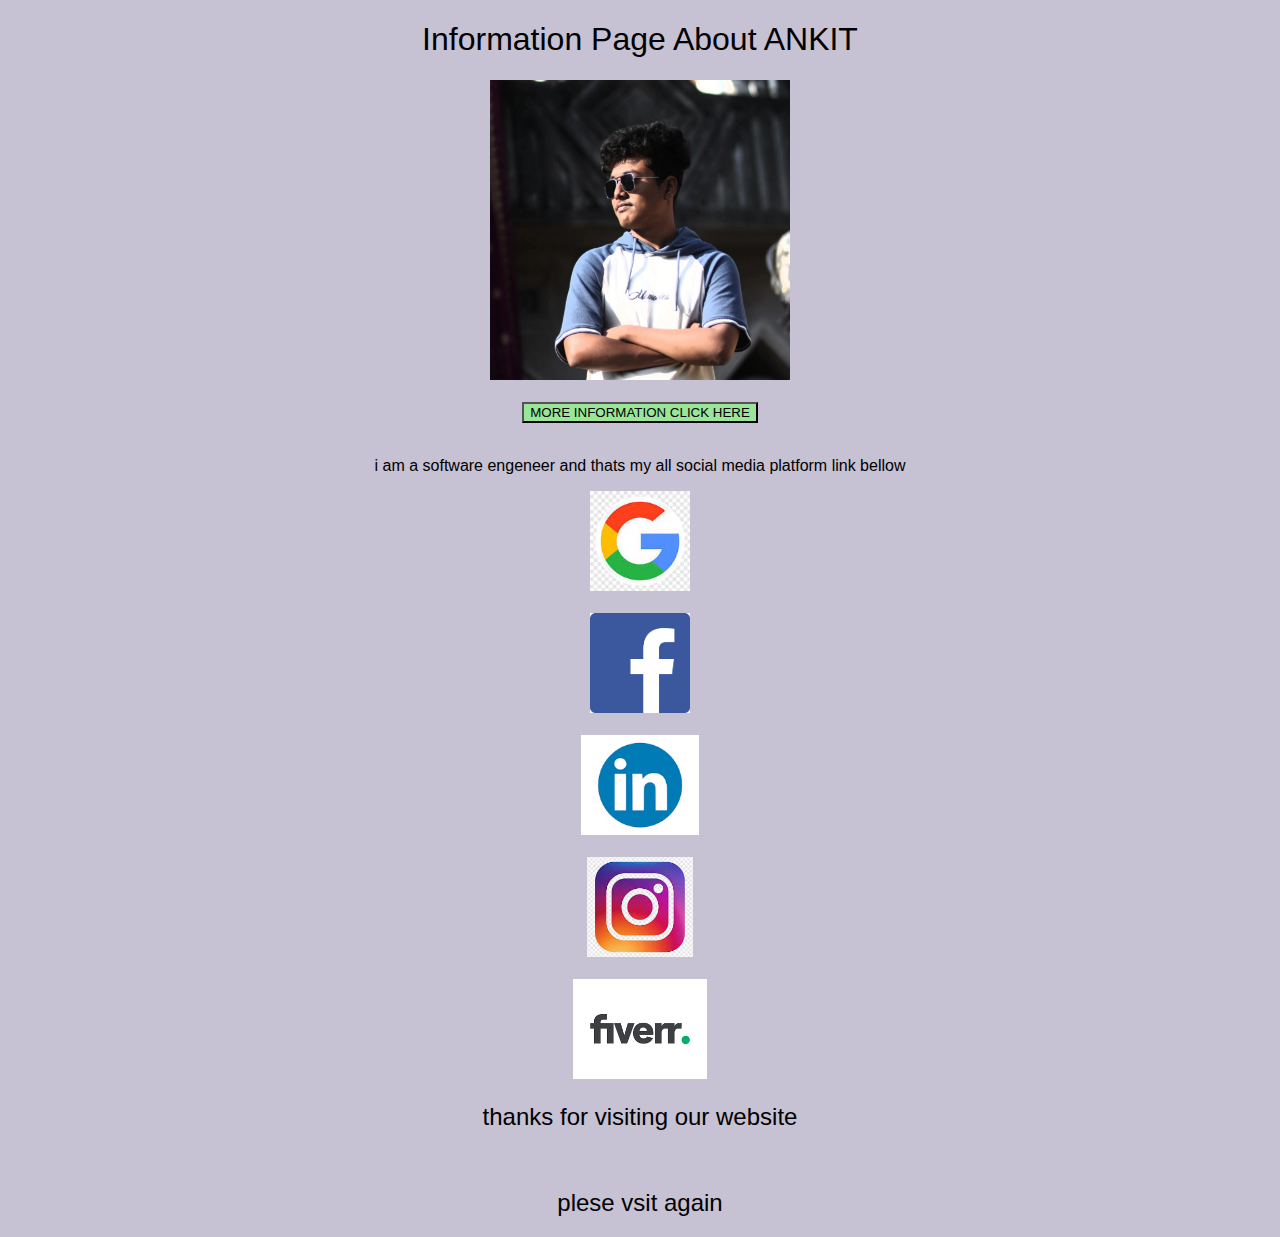
<file: ankitwebsite/index.html>
<!DOCTYPE html>
<html lang="en">
<head>
    <meta charset="UTF-8">
    <meta name="viewport" content="width=, initial-scale=1.0">
    <title>Document</title>
    <link rel="stylesheet" href="singup.css">
</head>
<body>
    <header>
        <div class="one">
            <h1>Information Page About ANKIT</h1>
        </div>

    </header>
    <main>
        
        <div class="two">
           <img src="homephoto.webp" alt="ankit photo" height="300">
        </div>
        <br>
        <div class="eight">
            <a href="hello.html">
            <button>MORE INFORMATION CLICK HERE</button>
        </a>
        </div>
        <br>
        <p>i  am a software engeneer and thats my all social media platform link bellow </p>
        <div class="three">
            <a href="https://mail.google.com/mail/u/0/?hl=en#inbox" target="_blank"> <img src="[data-uri]" alt="google logo" height="100"></a>
        </div>
        <br>
        <div class="four">
            <a href="https://www.facebook.com/ankit.singh.501626/" target="_blank"> <img src="[data-uri]" alt="facebook logo" height="100"></a>
        </div>
        <br>
        <div class="five">
            <a href="https://www.linkedin.com/in/ankit-singh-28a277380/" target="_blank"> <img src="[data-uri]" alt="linked in logo " height="100"></a>
        </div>
        <br>
        <div class="six">
            <a href="https://www.instagram.com/its_ankit_singh_0707/" target="_blank">
                <img src="[data-uri]" alt="instagram logo" height="100">
            </a>
        </div>
        <br>
        <div class="nine">
            <a href="https://www.fiverr.com/ankit55ff007/buying?source=avatar_menu_profile" target="_blank"> <img src="[data-uri]" alt="fiverr logo" height="100"></a>
        </div>

    </main>
    <footer>
        <div class="seven">
            <h2>thanks for visiting our website</h2>
            <br>        
            <h2>plese  vsit again</h2>
        </div>

    </footer>
    
</body>
</html>
</file>
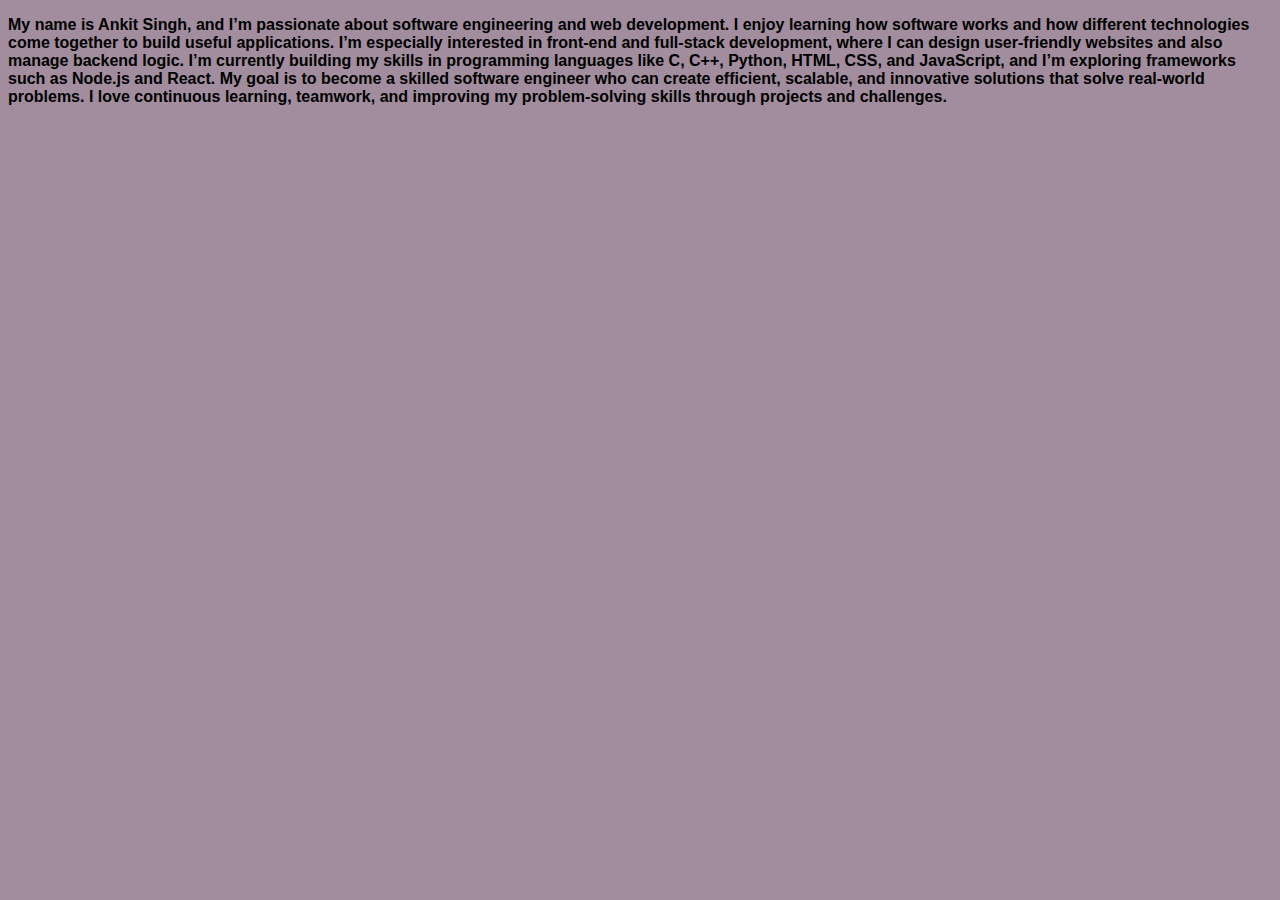
<file: ankitwebsite/hello.html>
<!DOCTYPE html>
<html lang="en">
<head>
    <meta charset="UTF-8">
    <meta name="viewport" content="width=device-width, initial-scale=1.0">
    <title>Document</title>
    <link rel="stylesheet" href="index.css">
</head>
<body>
    <header>

    </header>
    <main>
        <div class="two">
            <p>My name is Ankit Singh, and I’m passionate about software engineering and web development. I enjoy learning how software works and how different technologies come together to build useful applications. I’m especially interested in front-end and full-stack development, where I can design user-friendly websites and also manage backend logic.

I’m currently building my skills in programming languages like C, C++, Python, HTML, CSS, and JavaScript, and I’m exploring frameworks such as Node.js and React. My goal is to become a skilled software engineer who can create efficient, scalable, and innovative solutions that solve real-world problems.

I love continuous learning, teamwork, and improving my problem-solving skills through projects and challenges.</p>
        </div>

    </main>
    <footer>

    </footer>
    
</body>
</html>
</file>
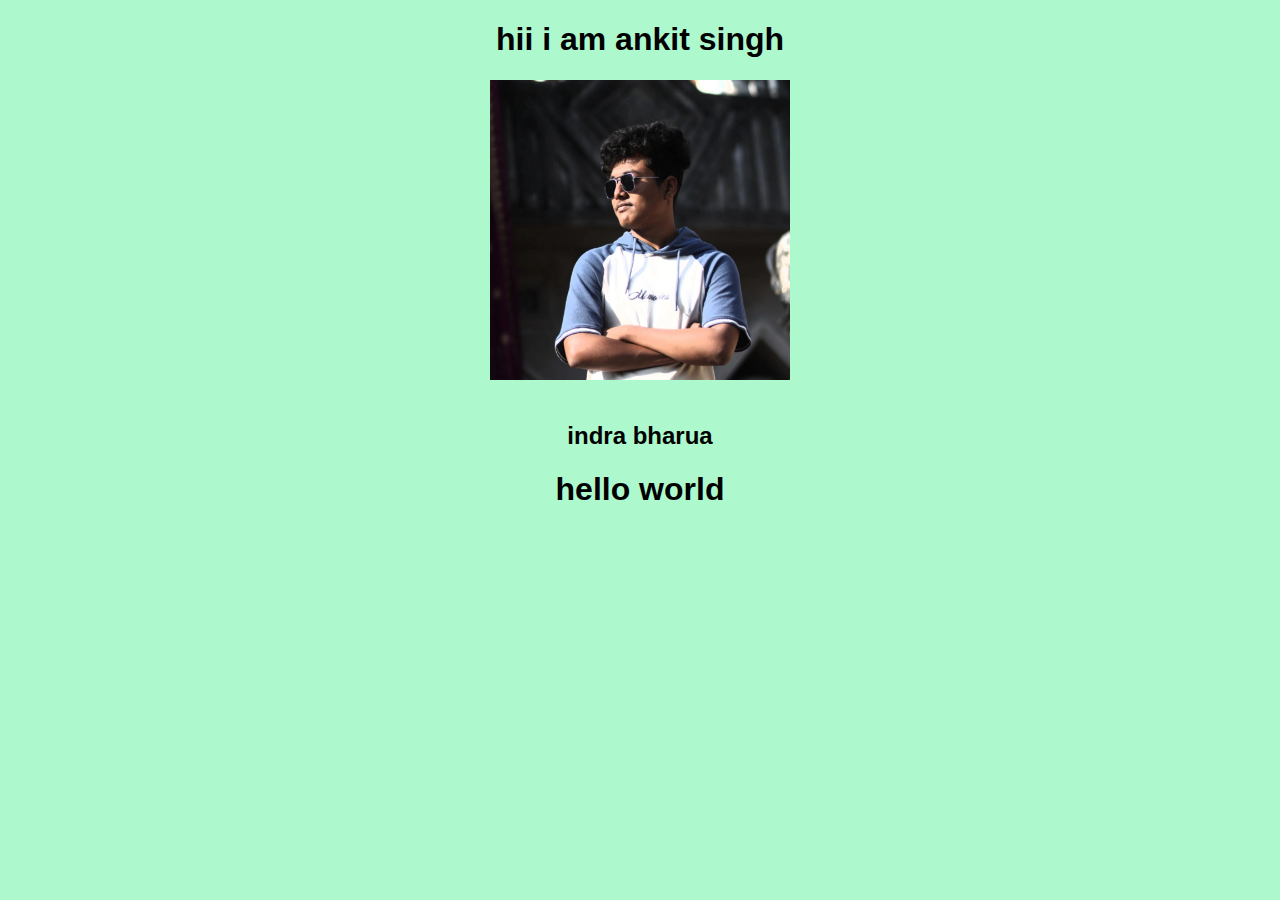
<file: ankitwebsite/main.html>
<!DOCTYPE html>
<html lang="en">
<head>
  <meta charset="UTF-8">
  <meta name="viewport" content="width=device-width, initial-scale=1.0">
  <title>Document</title>
  <link rel="stylesheet" href="main.css">
</head>
<body>
  <header>
    <div class="two">
      <h1>hii i am ankit singh</h1>
    </div>
      <div class="one">
        <img src="homephoto.webp" alt="ankit singh" height="300">
      </div>
      <br>
      <h2>indra bharua</h2>
  </header>
  <main>
    <div class="three">
      <h1>hello world</h1>
    </div>
  </main>
  
</body>
</html>
</file>
<file: ankitwebsite/singup.css>
* {
    font-family: Arial, Helvetica, sans-serif;
    font-weight: 300;
}
.one {
    text-align: center;

}
.two {
    text-align: center;
}
body {
    background-color:#c6c1d3;
}
.three {
    text-align: center;
    gap: 2px;
}
.four {
    text-align: center;
}
.five {
    text-align: center;
}
.six {
    text-align: center;
}
p {
    text-align:center;
}
.seven {
    text-align: center;
}
.eight {
    text-align: center;
}
button {
    background-color: #99e699;
    font-weight: bolder;

}
.nine {
    text-align: center;
}
</file>
<file: ankitwebsite/index.css>
.two {
    font-weight: 700;
    font-family: Arial, Helvetica, sans-serif;
}
body {
    background-color: #a18d9d;
}
</file>
<file: ankitwebsite/main.css>
* {
    font-family: Arial, Helvetica, sans-serif;
    text-align: center
}
button {
    background-color: #a4bff1;
    color: #297505;
    /* border: 2px solid #0000ff; */
}
body {
    background-color:rgb(173, 248, 204);
    margin: 0;
}
.three {
    font-family:Arial, Helvetica, sans-serif;
    height: 10px;
    
}
</file>
